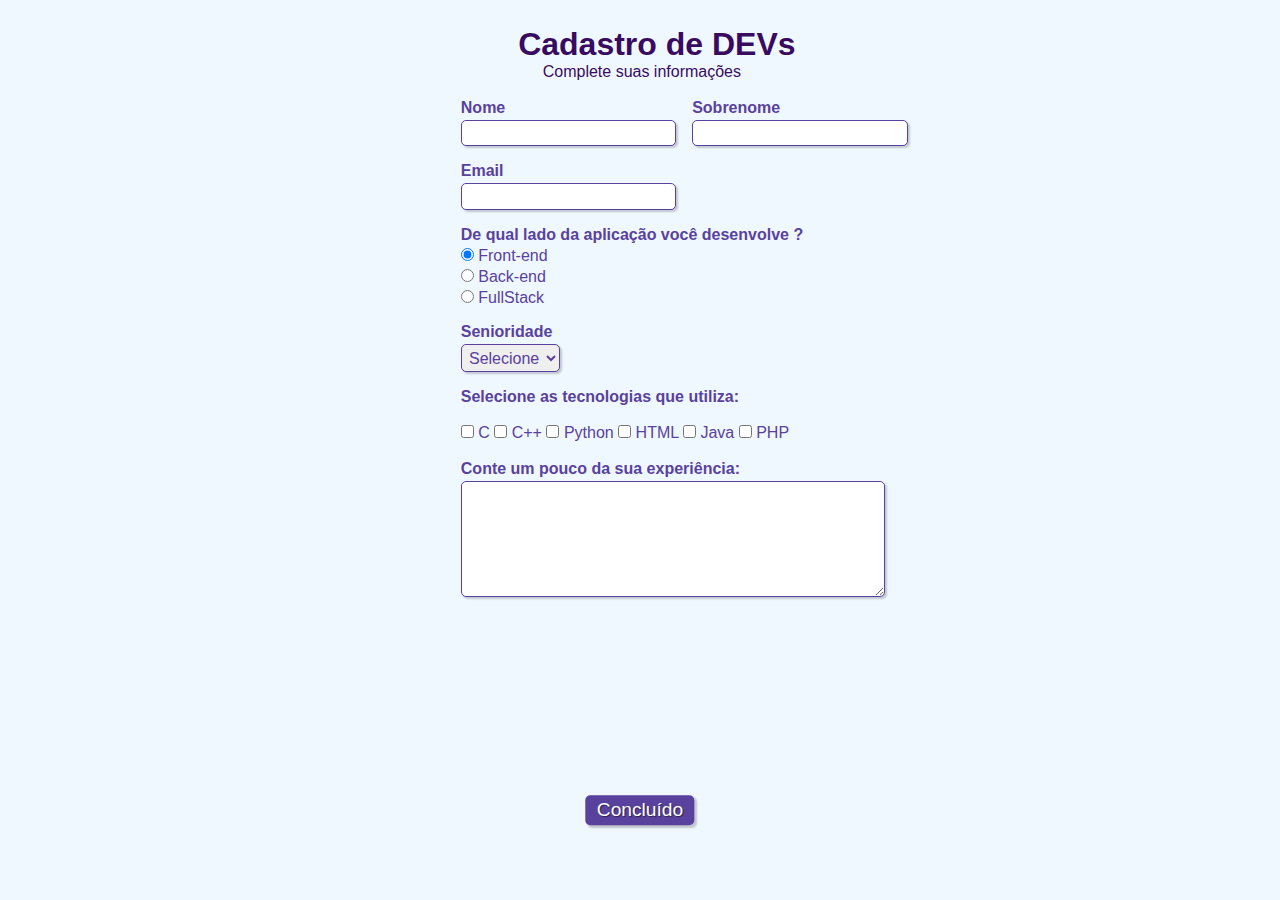
<file: index.html>
<!DOCTYPE html>
<html lang="en">
<head>
    <meta charset="UTF-8">
    <link rel="stylesheet" type="text/css" href="styles.css" media="screen">
    <meta http-equiv="X-UA-Compatible" content="IE=edge">
    <meta name="viewport" content="width=device-width, initial-scale=1.0">
    <title>Cadastro</title>
</head>
<body>
    
    <div> 
        <h1 id="titulo">Cadastro de DEVs</h1>
        <p id="subtitulo">Complete suas informações</p>
        <br>
    </div>
    
    <form>
        <fieldset class="grupo">
            
            <div class="campo">
                <label for="nome"><strong>Nome</strong></label>
                <input type="text" name="nome" id="nome" required>
            </div>

            <div class="campo">
                <label for="nome"><strong>Sobrenome</strong></label>
                <input type="text" name="sobrenome" id="sobrenome"required>
            </div>

        </fieldset>

        <div class="campo">
            <label for="email"><strong>Email</strong></label>
            <input type="email" name="email" id="sobrenome"required>
        </div>

        <div class="campo">
            <label for="devweb"><strong>De qual lado da aplicação você desenvolve ?</strong> </label>
            <label>
                    <input type="radio" name="devweb" value="front-end" checked> Front-end
            </label>
            <label>
                    <input type="radio" name="devweb" value="Back-end"> Back-end
            </label>
            <label>
                <input type="radio" name="devweb" value="FullStack"> FullStack
            </label>            
        </div>

        <div class="campo">
            <label for="senioridade"> <strong> Senioridade</strong></label>
            <select id="senioridade">
                <option selected disabled value=""> Selecione</option>
                <option> Junior</option>
                <option> Pleno</option>
                <option> Senior</option>
            </select>
        </div>
        

        <fieldset class="grupo">
            <div id="check" >
                <label for="lang"><strong> Selecione as tecnologias que utiliza: </strong></label><br><br>
                <input type="checkbox" name="lang" name="tec1" id="tec1" value="C"> 
                <label for="tec1"> C</label>
                <input type="checkbox" name="lang" name="tec2" id="tec2" value="C++"> 
                <label for="tec2"> C++</label>
                <input type="checkbox" name="lang" name="tec3"id="tec3" value="Python">
                <label for="tec3"> Python</label>
                <input type="checkbox"name="lang" name="tec4" id="tec4"  value="html">
                <label for="tec4"> HTML</label>
                <input type="checkbox"name="lang" id="tec5" name="tec5" value="Java"> 
                <label for="tec5"> Java</label>
                <input type="checkbox"name="lang" id="tec6" name="tec6"value="Php" > 
                <label for="tec6"> PHP</label>
            </div>
        </fieldset>

        <div class="campo">
            <br>
            <label for="experiencia"><strong> Conte um pouco da sua experiência: </strong></label>
            <textarea rows="6" style="width: 26em;" id="xp" name="experiencia"> </textarea>
        </div>
        <button class="botao" type="submit" onsubmit=""> Concluído</button>
    </form>
</body>
</html>
</file>
<file: styles.css>
* {
    margin: 0;
    padding: 0;
}

/* Elementos com o ID "titulo" */
#titulo {
    font-family: sans-serif;
    color: #380B61;
    margin-left: 7%;
} 

/* Elementos com o ID "subtitulo" */
#subtitulo {
    font-family: sans-serif;
    color: #380B61;
    margin-left: 10%;
} 

#check{
    display: inline-block;
}

/* Elementos de tag <fieldset>*/
fieldset {
    border: 0;
}

/* Elemento de tag <body> */
body{
    background-color: #F0F8FF;
    font-family: sans-serif;
    font-size: 1em;
    color: #59429d;
    margin-left: 36%;
    margin-top: 2%;
    justify-content: center;
}

/* Elementos de tags <body>, <input>, <Select>, <textarea> e <button> */
input, select, textarea, button {
    font-family: sans-serif;
    font-size: 1em;
    color: #59429d;
    border-radius: 5px;
}

/* Elementos de classe "grupo" nos estados das pseudoclasses "before" e "after" */
.grupo:before, .grupo:after {
    display: table;
}

/* Elementos de classe "grupo" no estado da pseudoclasse "after" */
.grupo:after {
    clear: both;
}

/* Elementos de classe "campo" */
.campo {
    margin-bottom: 1em;
}

/* Elementos de classe "campo" de tag <label> */
.campo label {
    margin-bottom: 0.2em;
    color: #59429d;
    display: block;
}

/* Elementos de classe "campo" ou "grupo" de tag <fieldset> */
fieldset.grupo .campo {
    float:  left;
    margin-right: 1em;
}

/* Elementos de classe "campo" das tags <input> com atributo text e email, da tag <select> e da tag <textarea>*/
.campo input[type="text"], .campo input[type="email"], .campo select, .campo textarea {
    padding: 0.2em;
    border: 1px solid #59429d;
    box-shadow: 2px 2px 2px rgba(0,0,0,0.2);
    display: block;
}

/* Elementos de classe "campo" de tag <select> e <option>*/
.campo select option {
    padding-right: 1em;
}

/* Elemento de classe "campo" com tag <input>, <select> e <textarea> tocas com estado da pseudoclasse "focus"*/
.campo input:focus, .campo select:focus, .campo textarea:focus {
    background: #E0E0F8;
}

/* Elemento de classe "botao" */
.botao {
    font-size: 1.2em;
    background: #59429d;
    border: 0;
    margin-bottom: 1em;
    color: #ffffff;
    padding: 0.2em 0.6em;
    box-shadow: 2px 2px 2px rgba(0,0,0,0.2);
    text-shadow: 1px 1px 1px rgba(0,0,0,0.5);
    position: absolute;
    top: 90%;
    left: 50%;
    margin-right: -50%;
    transform: translate(-50%, -50%)
}

/* Elemento de classe "botao" com o estado da pseudoclasse "hover" */
.botao:hover {
    background: #CCBBFF;
    box-shadow: inset 2px 2px 2px rgba(0,0,0,0.2);
    text-shadow: none;
}

/* Elementos de classe botão e de tag <select> */
.botao, select{
    cursor: pointer;
}
</file>
